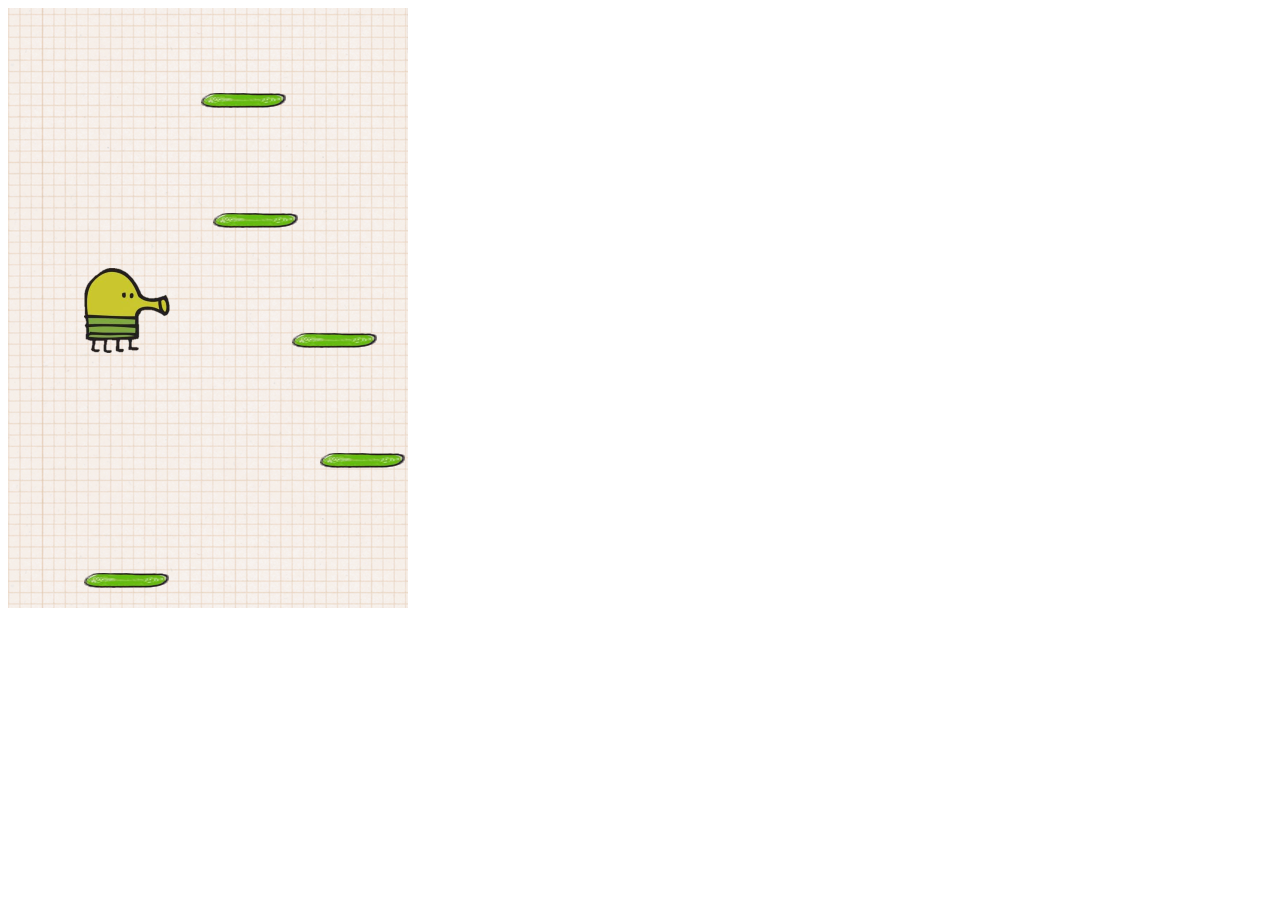
<file: client/doodle/index.html>
<!DOCTYPE html>
<html lang="en" dir="ltr">
    <head>
        <meta charset="UTF-8">
        <title>Doodle Jump</title>
        <link rel="stylesheet" href="styles.css"></link>
        <script src="script.js" charset="UTF-8"></script>
    </head>
    
    <body>

        <div class="grid">
        
        </div> 
    </body>
</html>
</file>
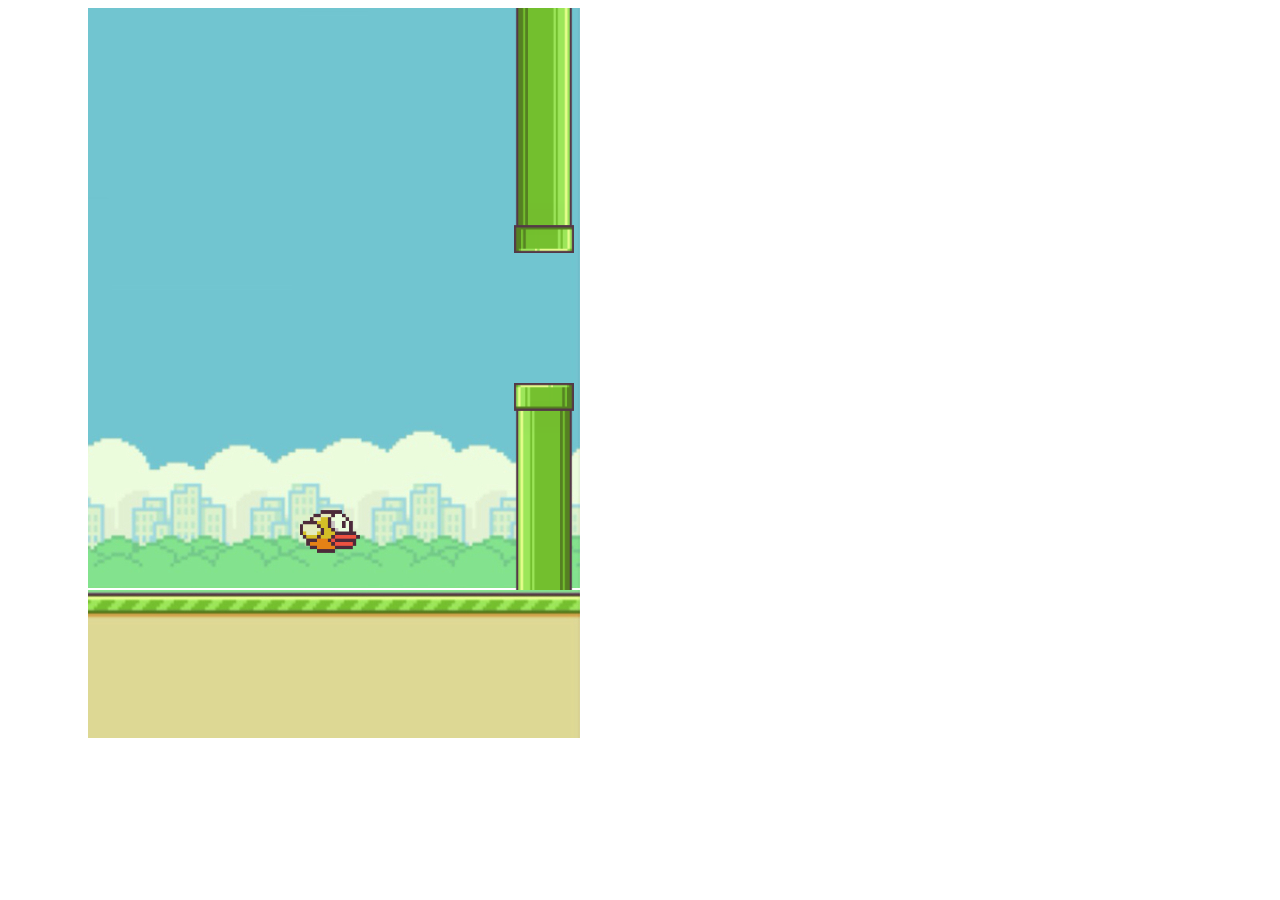
<file: client/flappy/index.html>
<!DOCTYPE html>
<html lang="en" dir="ltr">
  <head>
    <meta charset="utf-8">
    <title>Flappy Bird</title>
    <link rel="stylesheet" href="styles.css">
    <script src="script.js" charset="utf-8"></script>
  </head>
  <body>

  <div class="border-left"></div>
  <div class="game-container">
      <div class="border-top"></div>
      <div class="sky">
          <div class="bird"></div>
      </div>
      <div class='ground'></div>
  </div>
  
  <div class="ground-container">
    <div class="ground-moving"></div>
  </div>
  <div class="border-right"></div>


  </body>
</html>
</file>
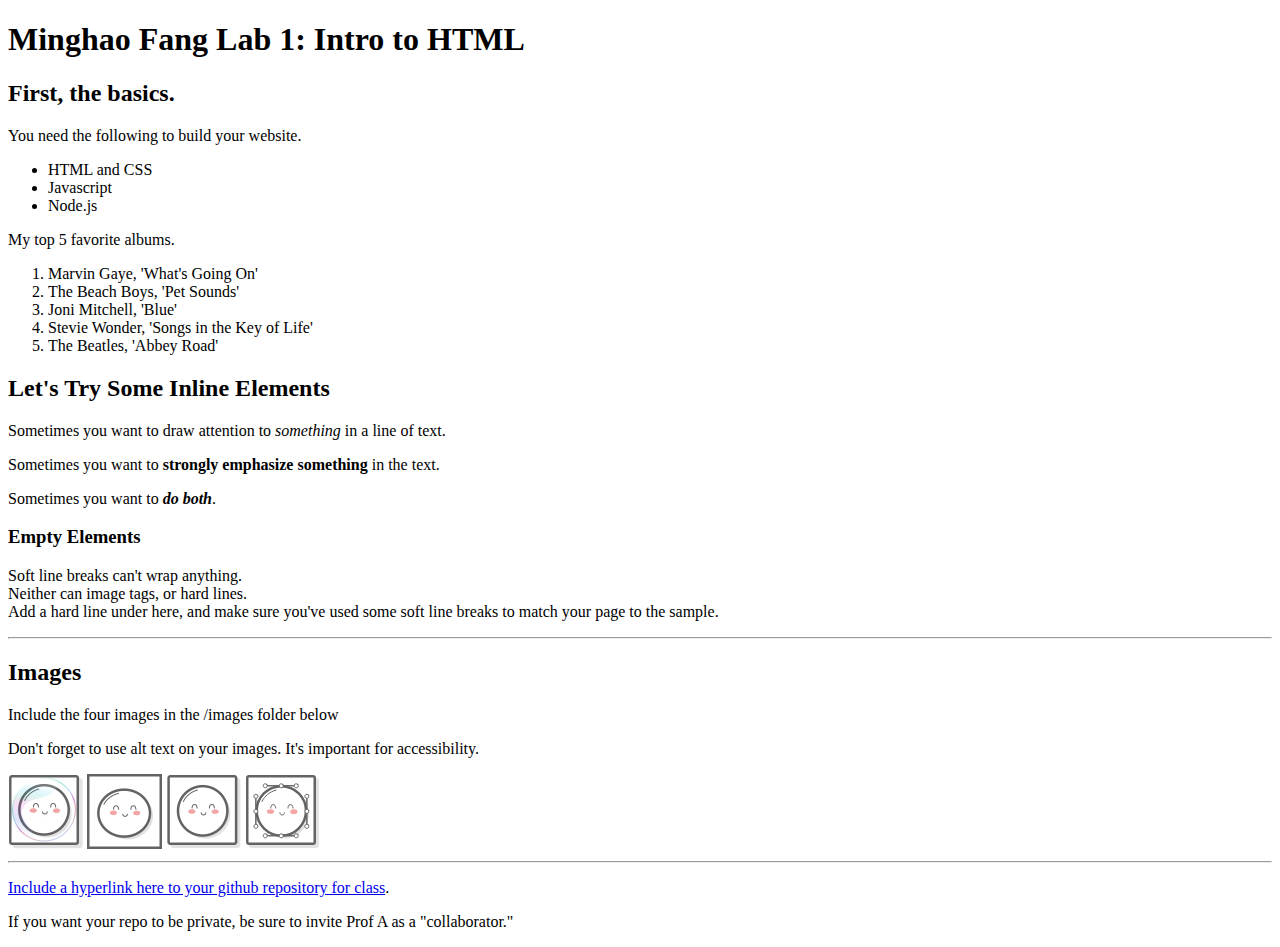
<file: client/lab_1/index.html>
<!DOCTYPE html>
<html>
    <head>

        <title>Minghao Fang Lab 1: Intro to HTML</title>

    </head>

    <body>
        <h1>Minghao Fang Lab 1: Intro to HTML</h1>

        <h2>First, the basics.</h2>

        <p>You need the following to build your website.</p>

        <ul>
            <li>HTML and CSS</li>
            <li>Javascript</li>
            <li>Node.js</li>
        </ul>

        <p>My top 5 favorite albums.</p>

        <ol>
            <li>Marvin Gaye, 'What's Going On'</li>
            <li>The Beach Boys, 'Pet Sounds'</li>
            <li>Joni Mitchell, 'Blue'</li>
            <li>Stevie Wonder, 'Songs in the Key of Life'</li>
            <li>The Beatles, 'Abbey Road'</li>
        </ol>

        <h2>Let's Try Some Inline Elements</h2>

        <p>Sometimes you want to draw attention to <em>something</em> in a line of text.</p>

        <p>Sometimes you want to <strong>strongly emphasize something</strong> in the text.</p>

        <p>Sometimes you want to <strong><em>do both</em></strong>.</p>

        <h3>Empty Elements</h3>

        <p>Soft line breaks can't wrap anything.<br/>
            Neither can image tags, or hard lines.<br/>
            Add a hard line under here, and make sure you've used some soft line breaks to match your page to the sample.
        </p>

        <hr/>

        <h2>Images</h2>

        <p>Include the four images in the /images folder below</p>
        <p>Don't forget to use alt text on your images. It's important for accessibility.</p>

        <img src = 'images/mochi.jpg' width='75' alt = 'A mochi ball in a bubble'/>
        <img src = 'images/mochi.gif' width='75' alt = 'A dancing mochi ball'/>
        <img src = 'images/mochi.png' width='75' alt = 'A mochi ball '/>
        <img src = 'images/mochi.svg' alt = 'A mochi ball with Bézier handles'/>

        <hr/>

        <p><a href = 'https://github.com/MinghaoFang/INST377-Lab-Work/blob/main/client/lab_1/index.html'>
            Include a hyperlink here to your github repository for class</a>.</p>
        
        <p>If you want your repo to be private, be sure to invite Prof A as a "collaborator."</p>
    </body>
</html>
</file>
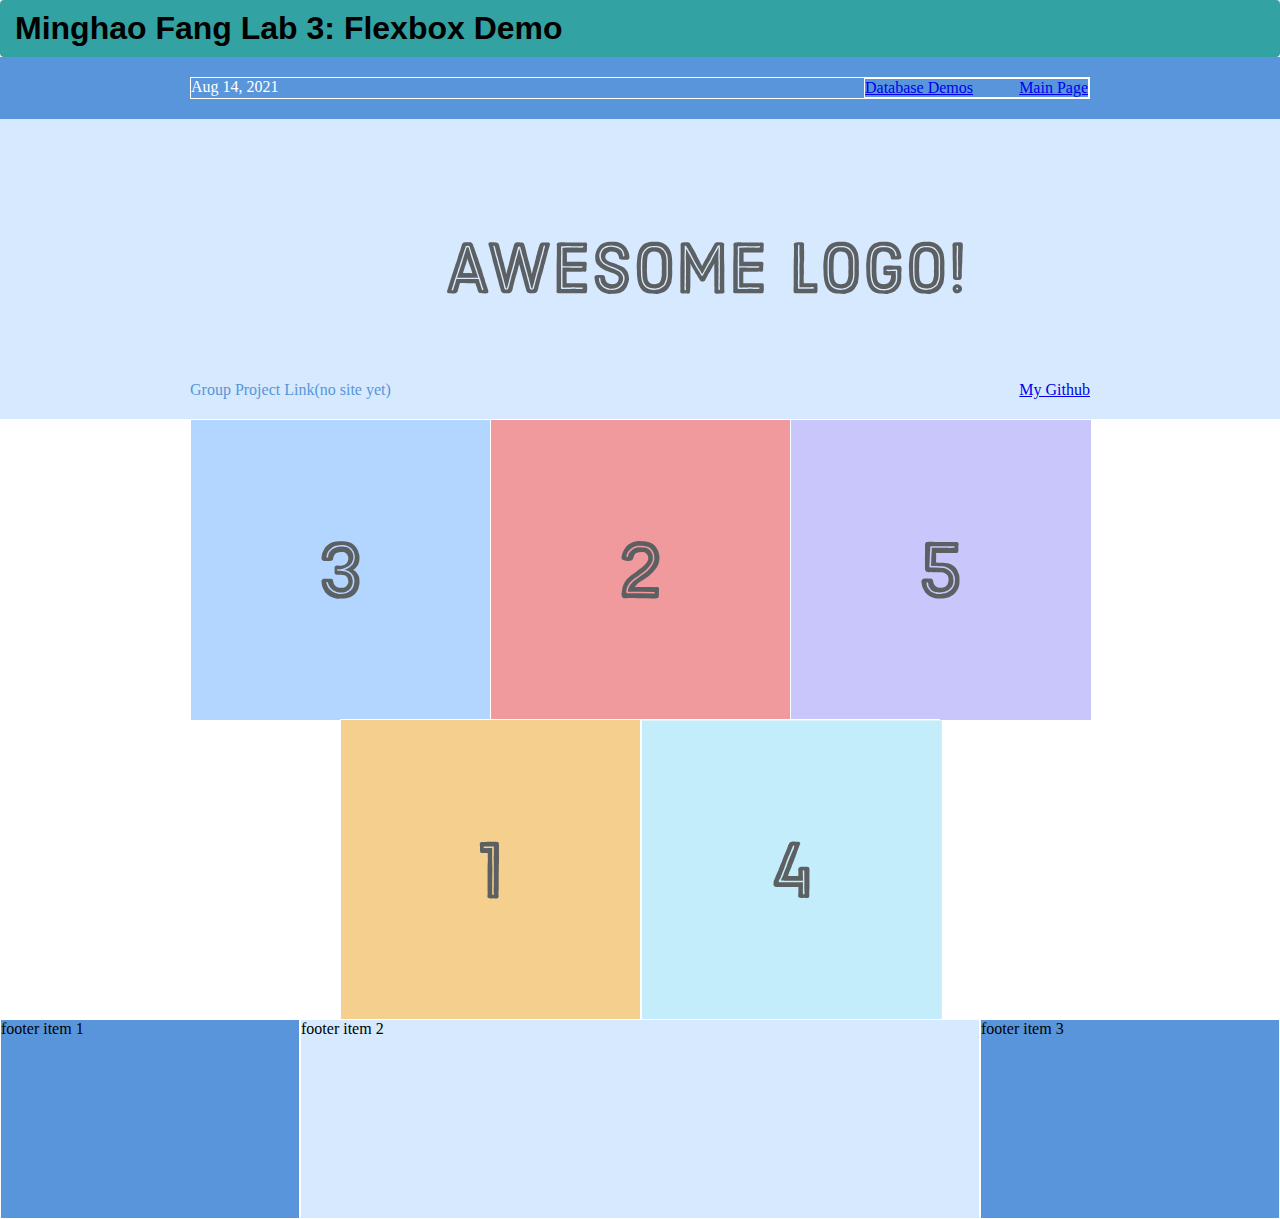
<file: client/lab_3/index.html>
<!DOCTYPE html>
<html lang='en'>
    
  <head>
    <meta charset='UTF-8'/>
    <title>Minghao Fang Lab3: Flexbox Demo</title>
    <link rel='stylesheet' href='styles.css'/>
  </head>

  <body>
    <div class='wrapper'>
        <h1 class='title'>Minghao Fang Lab 3: Flexbox Demo</h1>
    </div>
    <div class='menu-container'>
            <div class='menu'>
              <div class='date'>Aug 14, 2021</div>
              <div class='kuang'>
                <div class='databasedemos'><a href="data.html">Database Demos</a></div>
                <div class='mainpage'><a href="index.html">Main Page</a></div>
              </div>
            </div>
            
    </div>
    
    <div class='header-container'>
        <div class='header'>
          <div class='gplink'>Group Project Link(no site yet)</div>
          <div class='logo'><img src='images/awesome-logo.svg'/></div>
          <div class='github'><a href="https://github.com/MinghaoFang/INST377-Lab-Work"> My Github</a></div>
        </div>
      </div>

    <div class='photo-grid-container'>
        <div class='photo-grid'>
          <div class='photo-grid-item first-item'>
            <img src='images/one.svg'/>
          </div>
          <div class='photo-grid-item'>
            <img src='images/two.svg'/>
          </div>
          <div class='photo-grid-item'>
            <img src='images/three.svg'/>
          </div>
          <div class='photo-grid-item'>
            <img src='images/four.svg'/>
          </div>
          <div class='photo-grid-item last-item'>
            <img src='images/five.svg'/>
          </div>
        </div>
    </div>

    <div class='footer'>
        <div class='footer-item footer-one'><p>footer item 1</p></div>
        <div class='footer-item footer-two'><p>footer item 2</p></div>
        <div class='footer-item footer-three'><p>footer item 3</p></div>
    </div>
    
    
      
      
  </body>
</html>
</file>
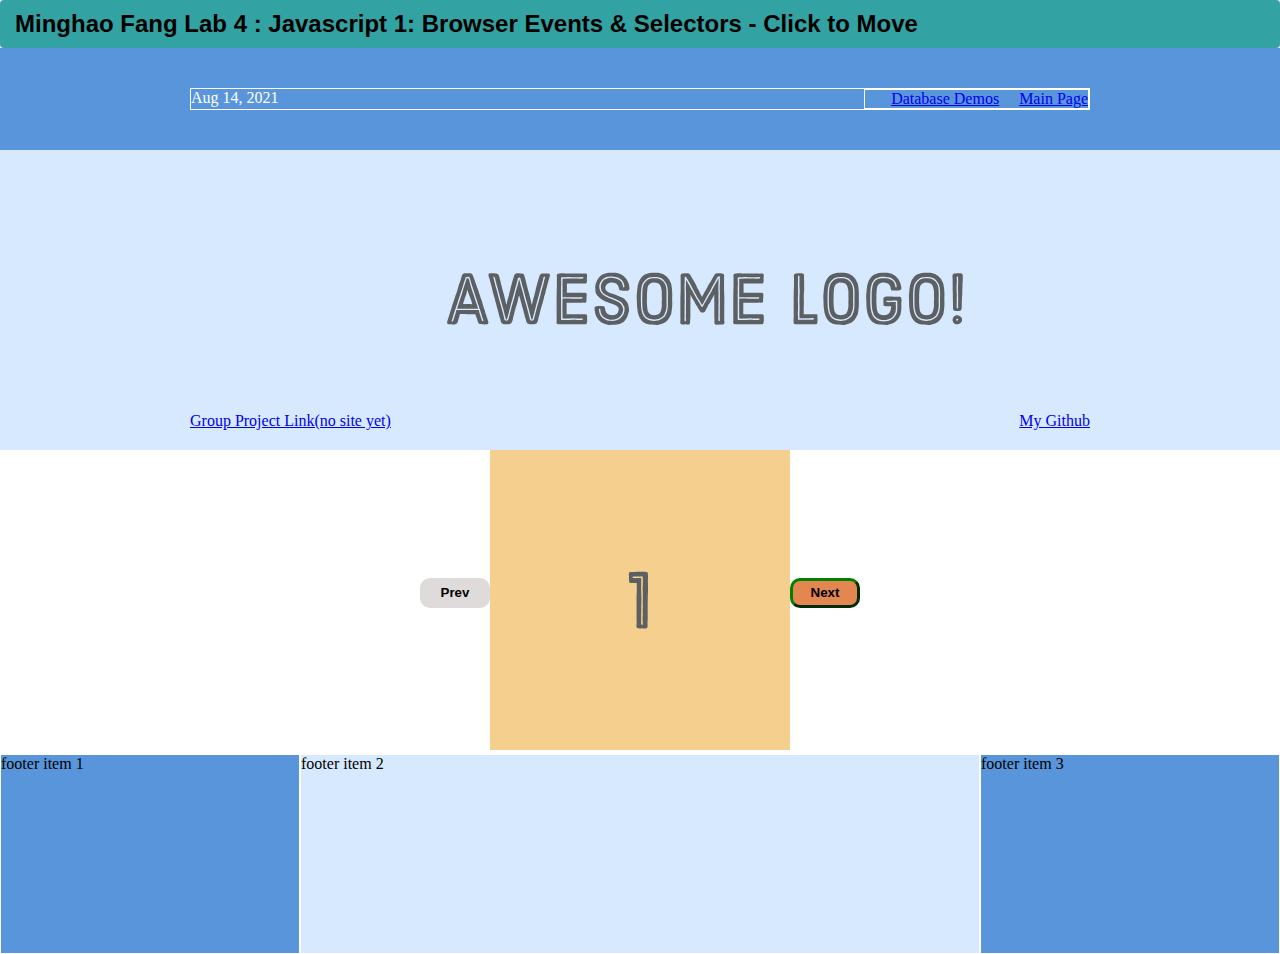
<file: client/lab_4/index.html>
<!DOCTYPE html>
<html lang='en'>
  <head>
    <meta charset='UTF-8'/>
    <title>Minghao Fang Lab 4 : Javascript 1: Browser Events & Selectors - Click to Move</title>
    <link rel='stylesheet' href='styles.css'/>
  </head>
  <body>
    <div class='wrapper'>
        <h1 class='title'>Minghao Fang Lab 4 : Javascript 1: Browser Events & Selectors - Click to Move</h1>
    </div>
    <div class='menu-container'>
        <div class='menu-container'>
            <div class='menu'>
                <div class='date'>Aug 14, 2021</div>
                    <div class='kuang'>
                        <div class='databasedemos'><a href="data.html">Database Demos</a></div>
                        <div class='mainpage'><a href="index.html">Main Page</a></div>
                    </div>
                </div>
            </div> 
        </div>
    </div>
    <div class='header-container'>
        <div class='header'>
            <div class='gplink'><a href="index.html">Group Project Link(no site yet) </a></div>
            <div class='logo'><img src='images/awesome-logo.svg'/></div>
            <div class='github'><a href="https://github.com/BBjie/INST377-Lab-Work.git"> My Github</a></div>
        </div>
    </div>
    <div class='photo-grid-container'>
        <div class='carousel_actions'>
            <button id='carousel_button--prev'> Prev</button>
        </div>
        <div class='carousel'>
            <div class='carousel_item carousel_item--visible'>
                <img src='images/one.svg'/>
            </div>
            <div class='carousel_item'>
                <img src='images/two.svg'/>
            </div>
            <div class='carousel_item'>
                <img src='images/three.svg'/>
            </div>
            <div class='carousel_item'>
                <img src='images/four.svg'/>
            </div>
            <div class='carousel_item'>
                <img src='images/five.svg'/>
            </div>
        </div>

        <div class='carousel_actions'>
          <button id='carousel_button--next'>Next</button>
        </div>

        <script src="script.js"></script>
        
    </div>
    <div class='footer'>
        <div class='footer-item footer-one'><p>footer item 1</p></div>
        <div class='footer-item footer-two'><p>footer item 2</p></div>
        <div class='footer-item footer-three'><p>footer item 3</p></div>
      </div>   
  </body>
</html>
</file>
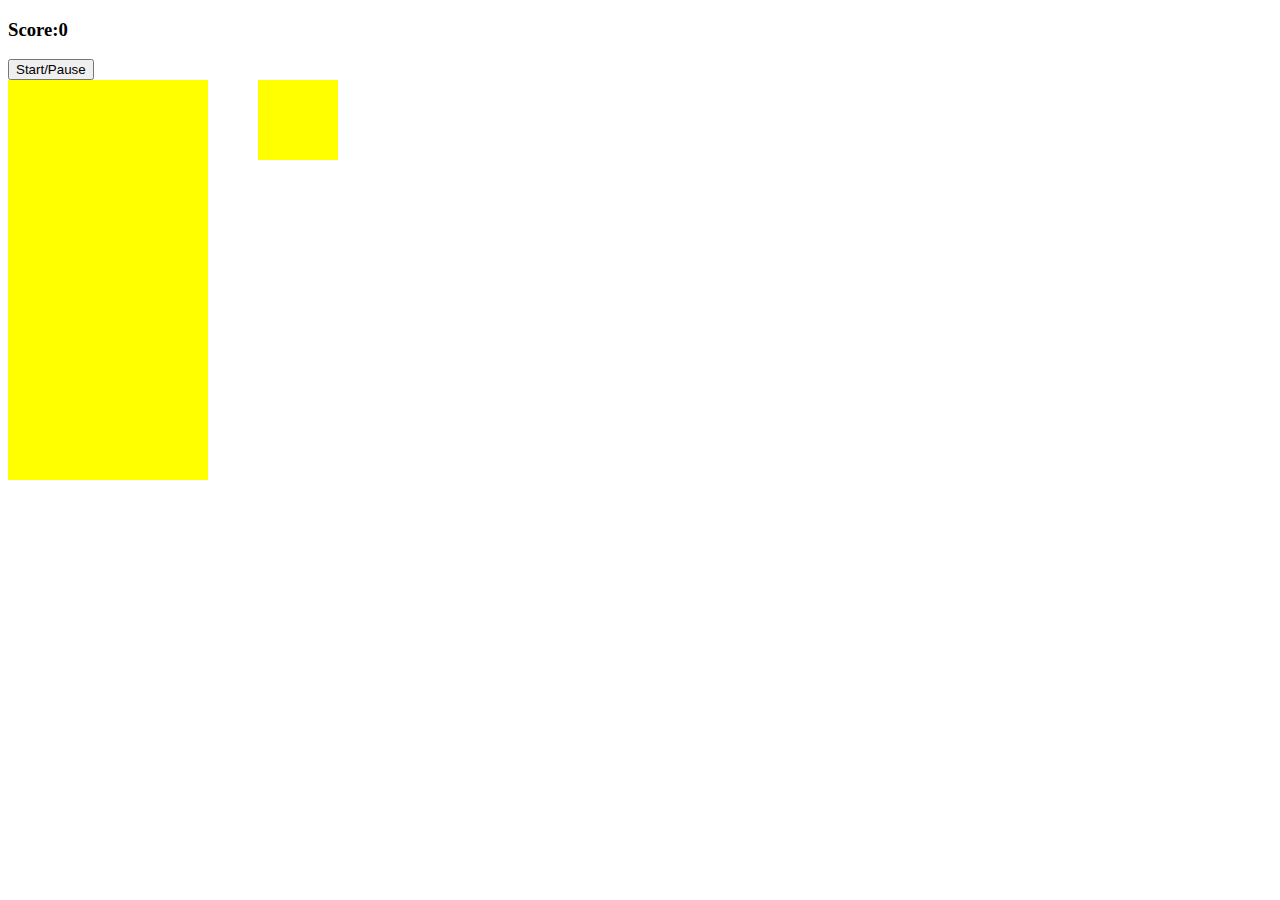
<file: client/tetris/index.html>
<!DOCTYPE html>
<html lang="en" dir="ltr">
    <head>
        <meta charset="UTF-8">
        <title>Basic Tetris</title>
        <link rel="stylesheet" href="styles.css"></link>
        <script src="scripts.js" charset="UTF-8"></script>
    </head>
    <body>      
     
    <h3>Score:<span id='score'>0</span></h3>
    <button id='start-button'>Start/Pause</button>  

    <div class='container'>
        <div class='grid'>
            <div></div>
            <div></div>
            <div></div>
            <div></div>
            <div></div>
            <div></div>
            <div></div>
            <div></div>
            <div></div>
            <div></div>
            <div></div>
            <div></div>
            <div></div>
            <div></div>
            <div></div>
            <div></div>
            <div></div>
            <div></div>
            <div></div>
            <div></div>
            <div></div>
            <div></div>
            <div></div>
            <div></div>
            <div></div>
            <div></div>
            <div></div>
            <div></div>
            <div></div>
            <div></div>
            <div></div>
            <div></div>
            <div></div>
            <div></div>
            <div></div>
            <div></div>
            <div></div>
            <div></div>
            <div></div>
            <div></div>
            <div></div>
            <div></div>
            <div></div>
            <div></div>
            <div></div>
            <div></div>
            <div></div>
            <div></div>
            <div></div>
            <div></div>
            <div></div>
            <div></div>
            <div></div>
            <div></div>
            <div></div>
            <div></div>
            <div></div>
            <div></div>
            <div></div>
            <div></div>
            <div></div>
            <div></div>
            <div></div>
            <div></div>
            <div></div>
            <div></div>
            <div></div>
            <div></div>
            <div></div>
            <div></div>
            <div></div>
            <div></div>
            <div></div>
            <div></div>
            <div></div>
            <div></div>
            <div></div>
            <div></div>
            <div></div>
            <div></div>
            <div></div>
            <div></div>
            <div></div>
            <div></div>
            <div></div>
            <div></div>
            <div></div>
            <div></div>
            <div></div>
            <div></div>
            <div></div>
            <div></div>
            <div></div>
            <div></div>
            <div></div>
            <div></div>
            <div></div>
            <div></div>
            <div></div>
            <div></div>
            <div></div>
            <div></div>
            <div></div>
            <div></div>
            <div></div>
            <div></div>
            <div></div>
            <div></div>
            <div></div>
            <div></div>
            <div></div>
            <div></div>
            <div></div>
            <div></div>
            <div></div>
            <div></div>
            <div></div>
            <div></div>
            <div></div>
            <div></div>
            <div></div>
            <div></div>
            <div></div>
            <div></div>
            <div></div>
            <div></div>
            <div></div>
            <div></div>
            <div></div>
            <div></div>
            <div></div>
            <div></div>
            <div></div>
            <div></div>
            <div></div>
            <div></div>
            <div></div>
            <div></div>
            <div></div>
            <div></div>
            <div></div>
            <div></div>
            <div></div>
            <div></div>
            <div></div>
            <div></div>
            <div></div>
            <div></div>
            <div></div>
            <div></div>
            <div></div>
            <div></div>
            <div></div>
            <div></div>
            <div></div>
            <div></div>
            <div></div>
            <div></div>
            <div></div>
            <div></div>
            <div></div>
            <div></div>
            <div></div>
            <div></div>
            <div></div>
            <div></div>
            <div></div>
            <div></div>
            <div></div>
            <div></div>
            <div></div>
            <div></div>
            <div></div>
            <div></div>
            <div></div>
            <div></div>
            <div></div>
            <div></div>
            <div></div>
            <div></div>
            <div></div>
            <div></div>
            <div></div>
            <div></div>
            <div></div>
            <div></div>
            <div></div>
            <div></div>
            <div></div>
            <div></div>
            <div></div>
            <div></div>
            <div></div>
            <div></div>
            <div></div>    
            <div></div>
            <div></div>
            <div></div>
            <div></div>  
            <div></div>  
            <div class='taken'></div>
            <div class='taken'></div>
            <div class='taken'></div>
            <div class='taken'></div>
            <div class='taken'></div>
            <div class='taken'></div>
            <div class='taken'></div>
            <div class='taken'></div>
            <div class='taken'></div>
            <div class='taken'></div>      
        </div>


        <div class='mini-grid'>
            <div></div>
            <div></div>    
            <div></div>
            <div></div>
            <div></div>
            <div></div>  
            <div></div> 
            <div></div>    
            <div></div>
            <div></div>
            <div></div>
            <div></div>  
            <div></div> 
            <div></div>
            <div></div>  
            <div></div>
        </div>


    </div>
    
    </body>
</html>
</file>
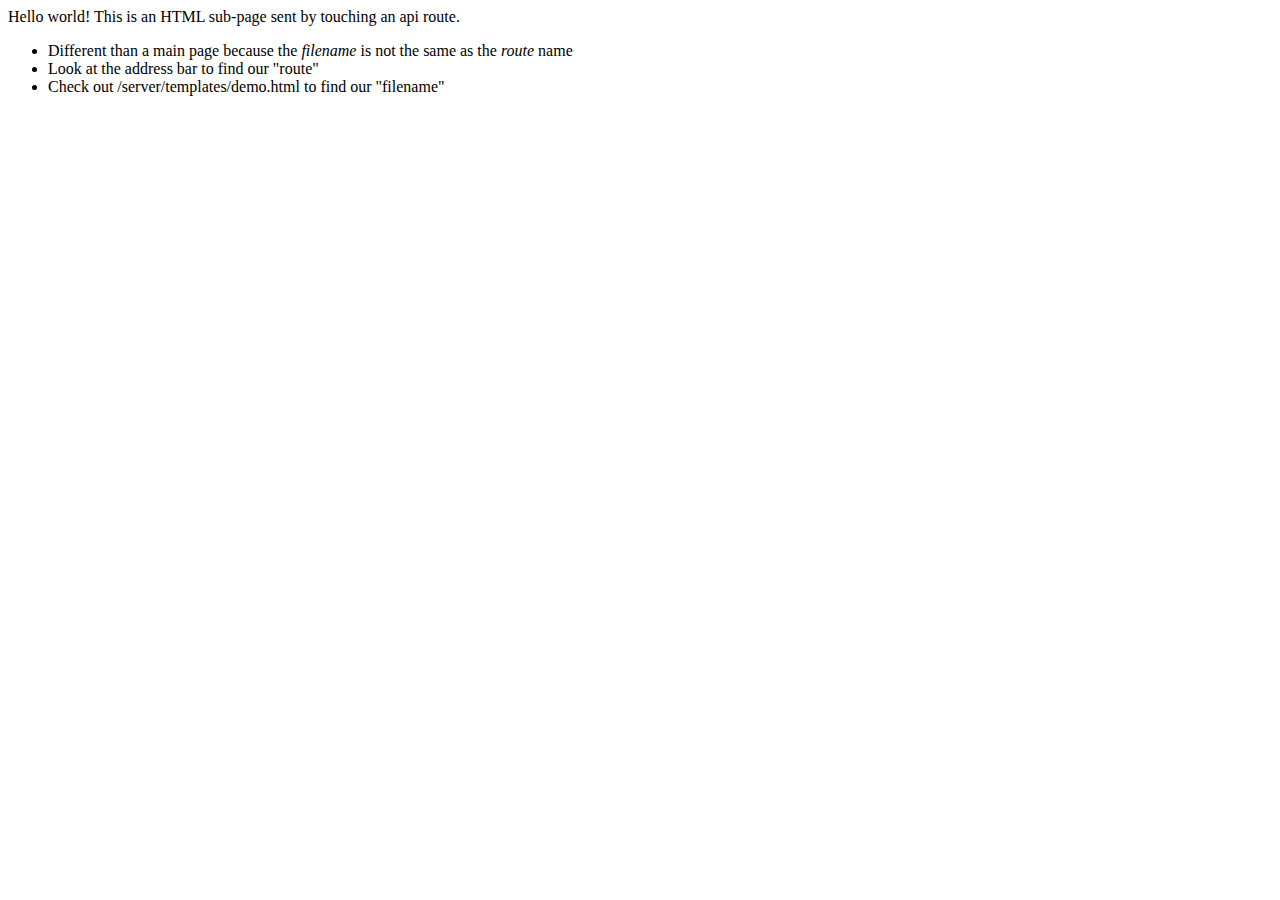
<file: server/templates/demo.html>
<html lang="en">
<head>
    <meta charset="UTF-8">
    <meta http-equiv="X-UA-Compatible" content="IE=edge">
    <meta name="viewport" content="width=device-width, initial-scale=1.0">
    <title>Demo a Page Send</title>
</head>
<body>
    Hello world! This is an HTML sub-page sent by touching an api route.
    <ul>
        <li>Different than a main page because the <em>filename</em> is not the same as the <em>route</em> name</li>
        <li>Look at the address bar to find our "route"</li>
        <li>Check out /server/templates/demo.html to find our "filename"</li>
    </ul>
</body>
</html>
</file>
<file: client/doodle/styles.css>
.grid{
    width: 400px;
    height: 600px;
    background-image: url('background.png');
    position: relative;
    font-size: 200px;
    text-align: center;
}

.doodler{
    width: 87px;
    height: 85px;
    background-image: url('doodler-guy.png');
    position: absolute;
}

.platform{
    width: 85px;
    height: 15px;
    background-image: url('platform.png');
    position: absolute;
}
</file>
<file: client/flappy/styles.css>
body {
    display: flex;
}

.game-container {
    width: 500px;
    height: 730px;
    position: absolute;
    left: 80px;
}

.border-left {
    width: 80px;
    height: 790px;
    position:  absolute;
    background-color: white;
    z-index: +2;
}

.border-right {
    width: 80px;
    height: 790px;
    position: absolute;
    background-color: white;
    z-index: +2;
    left: 580px;
}

.border-top {
    width: 660px;
    height: 50px;
    position:  absolute;
    background-color: white;
    z-index: +2;
    top: -50px;
} 

.sky {
    background-image: url('fb-game-background.png');
    
    width: 500px;
    height: 580px;
    position: absolute;
}

.ground {
    background-image: url('bottom-background.png');
    
    width: 500px;
    height: 150px;
    position: absolute;
    top: 580px;
    z-index: +1;
}

.bird {
    background-image: url('flappy-bird.png');
    
    position: absolute;
    width: 60px;
    height: 45px;
    left: 220px;
    bottom: 100px;
}


.obstacle {
    background-image: url('flappybird-pipe.png');
    
    width: 60px;
    height: 300px;
    position: absolute;
}


.topobstacle {
    background-image: url('flappybird-pipe.png');
    transform: rotate(180deg);
    width: 60px;
    height: 300px;
    position: absolute;
}
</file>
<file: client/lab_3/styles.css>
* {
    margin: 0;
    padding: 0;
    box-sizing: border-box;
  }
  .wrapper {
    display:flex;
    flex-direction: column;
    font-family: ‘Segoe UI’, Candara, ‘Bitstream Vera Sans’, ‘DejaVu Sans’, ‘Bitsream Vera Sans’, ‘Trebuchet MS’, Verdana, ‘Verdana Ref’, sans-serif;
  }
  
  .title{
    display: inline-block;
    background-color: rgba(0,139, 139,0.8);
    border-radius: 4px;
    padding: 10px 15px;
    margin: 0;
    margin-bottom: 0;
  }
  .menu-container {
    color: #fff;
    background-color: #5995DA;
    padding: 20px 0;
    display: flex;
    justify-content: center;
    
  }
  .kuang {
    border: 1px solid #fff;
    width: 225px;
    display: flex;
    justify-content: space-between;
    
  }
  
  .signup {
    margin-left: auto;
  }

  .menu {
    border: 1px solid #fff;
    width: 900px;
    display: flex;
    justify-content: space-between;
  }

  .links {
    border: 1px solid #fff;
    display: flex;
    justify-content: flex-end;
  }
  
  .mainpage {
    margin-left: 20px;
  }
  .header-container {
    color: #5995DA;
    background-color: #D6E9FE;
    display: flex;
    justify-content: center;
  }
  
  .header {
    width: 900px;
    height: 300px;
    display: flex;
    justify-content: space-between;
    align-items: center;  
  }
  .photo-grid-container {
    display: flex;
    justify-content: center;
  }
  
  .photo-grid {
    width: 900px;
    display: flex;
    justify-content: center;
    flex-wrap: wrap;
    flex-direction: row-reverse;  

  }
  .first-item {
    order: 1;
  }
  
  .last-item {
    order: -1;
  }
  .photo-grid-item {
    border: 1px solid #fff;
    width: 300px;
    height: 300px;
  }
  .gplink,
  .github{
  align-self: flex-end;
  margin-bottom: 20px;
}
.footer {
    display: flex;
    justify-content: space-between;
  }
  
.footer-item {
    border: 1px solid #fff;
    background-color: #D6E9FE;
    height: 200px;
    flex: 1;
  }
.footer-two {
    flex: 2;
  }
.footer-one,
.footer-three {
    background-color: #5995DA;
    flex: initial;
    width: 300px;
  }
</file>
<file: client/lab_4/styles.css>
* {
    margin: 0;
    padding: 0;
    box-sizing: border-box;
  }
  .wrapper {
    display:flex;
    flex-direction: column;
    font-family: ‘Segoe UI’, Candara, ‘Bitstream Vera Sans’, ‘DejaVu Sans’, ‘Bitsream Vera Sans’, ‘Trebuchet MS’, Verdana, ‘Verdana Ref’, sans-serif;
    
  }
  .title{
    display: inline-block;
    background-color: rgba(0,139, 139,0.8);
    border-radius: 4px;
    padding: 10px 15px;
    margin: 0;
    margin-bottom: 0;
    font-size: x-large;
  }
  .menu-container {
    color: #fff;
    background-color: #5995DA;
    padding: 20px 0;
    display: flex;
    justify-content: center;
    
  }
  .kuang {
    border: 1px solid #fff;
    width: 225px;
    display: flex;
    justify-content: space-between;
    
  }

 
  .menu {
    border: 1px solid #fff;
    width: 900px;
    display: flex;
    justify-content: space-between;
  }

  .links {
    border: 1px solid #fff;
    display: flex;
    justify-content: flex-end;
  }

  .databasedemos {
    margin-left: auto;
  }
  
  .mainpage {
    margin-left: 20px;
  }
  .header-container {
    color: #5995DA;
    background-color: #D6E9FE;
    display: flex;
    justify-content: center;
  }
  
  .header {
    width: 900px;
    height: 300px;
    display: flex;
    justify-content: space-between;
    align-items: center;  
  }
  .photo-grid-container {
    display: flex;
    justify-content: center;
  }

  .photo-grid {
    width: 900px;
    display: flex;
    justify-content: center;
    flex-wrap: wrap;
    flex-direction: row-reverse;  
  }

  .photo-grid-item {
    border: 1px solid #fff;
    width: 300px;
    height: 300px;
  } 

  .carousel{
      overflow: hidden;
      max-width: 600px;
      position:relative
  }
  
  .carousel .carousel_item,
  .carousel .carousel_item--hidden{
      display: none;
  }

  .carousel carousel_item img{
      width: 100%;
      max-width: 600px;
  }

  .carousel .carousel_item--visible{
      display: block;
      animation:fadeVisibility 0.5s;
  }
  .carousel .carousel_actions{
      display: flex;
      justify-content: space-between;
      position: absolute;
      top:50%;
      transform:translateY(-50%);
      
  }

  .carousel .carousel_actions button{
      border-radius:50px;
      border:0;
      font-weight: bold;
      cursor:pointer;
      width: 200px;
      height: 40px;
  }
  .carousel .carousel_actions button{
    margin: 0 20px;
  }

#carousel_button--prev{
  background-color: rgb(223, 219, 219);
  border-radius:10px;
  border:0;
  font-weight: bold;
  cursor:pointer;
  width: 70px;
  height: 30px;
  position:relative;
  top:42%; 
}


#carousel_button--next{
  background-color: rgb(228, 134, 80);
  border-radius:10px;
  border-width: 3px;
  border-color: green;
  font-weight: bold;
  cursor:pointer;
  width: 70px;
  height: 30px;
  position:relative;
  top:42%;
}

  .first-item {
    order: 1;
  }
  
  .last-item {
    order: -1;
  }

  .gplink,
    .github {
  align-self: flex-end;
  margin-bottom: 20px;
}
.footer {
    display: flex;
    justify-content: space-between;
  }
  
.footer-item {
    border: 1px solid #fff;
    background-color: #D6E9FE;
    height: 200px;
    flex: 1;
  }
.footer-two {
    flex: 2;
  }
.footer-one,
.footer-three {
    background-color: #5995DA;
    flex: initial;
    width: 300px;
  }
</file>
<file: client/tetris/styles.css>
.container{
    display: flex;
}

.grid{
    width:200px;
    height: 400px;
    display: flex;
    flex-wrap: wrap;
    background-color: yellow;
}

.grid div{
    height: 20px;
    width: 20px;
    
}


.tetromino{
    background-color: blue;
}
.mini-grid{
    margin-left: 50px;
    width: 80px;
    height:80px;
    display: flex;
    flex-wrap:wrap;
    background-color: yellow;
}

.mini-grid div{
    height: 20px;
    width: 20px;
}
</file>
